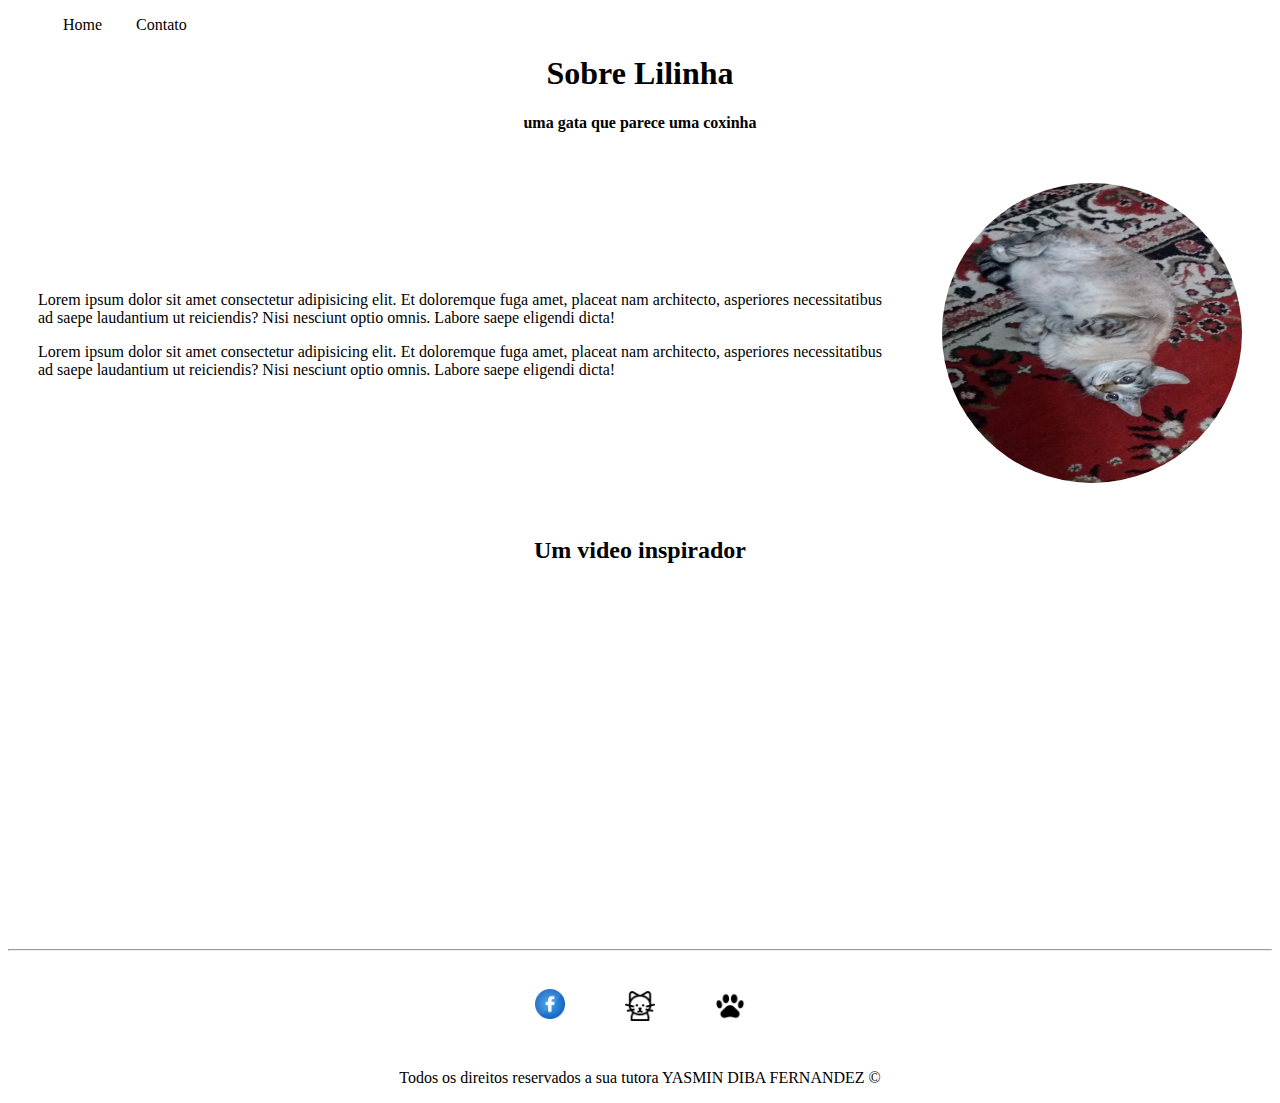
<file: index.html>
<!DOCTYPE html>
<html lang="pt-br">
<head>
    <meta charset="UTF-8">
    <meta http-equiv="X-UA-Compatible" content="IE=edge">
    <meta name="viewport" content="width=device-width, initial-scale=1.0">
    <title>Document</title>
    <link rel="stylesheet" href="assets/css/style.css">
</head>
<body>
    <ul id="menu">
        <li>
            <a href="index.html">Home</a> 
        </li>
        <li>
            <a href="contato.html">Contato</a>
        </li>
    </ul >
    <h1 class="center">Sobre Lilinha</h1>
    <h4 class="center">uma gata que parece uma coxinha</h4>
    <div class="container">
    <div class="p-30">
    <p class="justify">
        Lorem ipsum dolor sit amet consectetur adipisicing elit. Et doloremque fuga amet,
         placeat nam architecto, asperiores necessitatibus ad saepe laudantium ut reiciendis? 
         Nisi nesciunt optio omnis. Labore saepe eligendi dicta!
    </p>
    <p class="justify">
        Lorem ipsum dolor sit amet consectetur adipisicing elit. Et doloremque fuga amet,
        placeat nam architecto, asperiores necessitatibus ad saepe laudantium ut reiciendis? 
        Nisi nesciunt optio omnis. Labore saepe eligendi dicta!
   </p>
    </div>
    <div>
   <img class="br-50 wh-300 p-30" src="assets/img/lila.jpg" alt="foto da Lilinha">
   </div>
   </div>
    <div class="container">
   <h2 class="center">Um video inspirador </h2>
   </div>
   <div class="container mb-50">
   <iframe 
   width="560" 
   height="315" 
   src="https://www.youtube.com/embed/XpipTcPiEdc" 
   title="YouTube video player" 
   frameborder="0" 
   allow="accelerometer; autoplay; clipboard-write; encrypted-media; gyroscope;
    picture-in-picture" 
   allowfullscreen>
    </iframe>
    </div>
    <hr>
    <footer class="center">
    <div class="container">
        <a href="https://www.facebook.com/media/set/?set=a.129441310524910&type=3" target="_blank">
        <img class="tm-figurinhas p-30" src="assets/img/facebook.png" alt="logo facebook">

            </a>
    <img class="tm-figurinhas p-30" src="assets/img/gatin.png" alt="foto gatin ilustrativa">
    <img class="tm-figurinhas p-30" src="assets/img/patas.png" alt="foto pegadas ilustrativas">
    </div>
    <p>
        Todos os direitos reservados a sua tutora YASMIN DIBA FERNANDEZ &copy;
    </p>
    </footer>
</body>
</html>
</file>
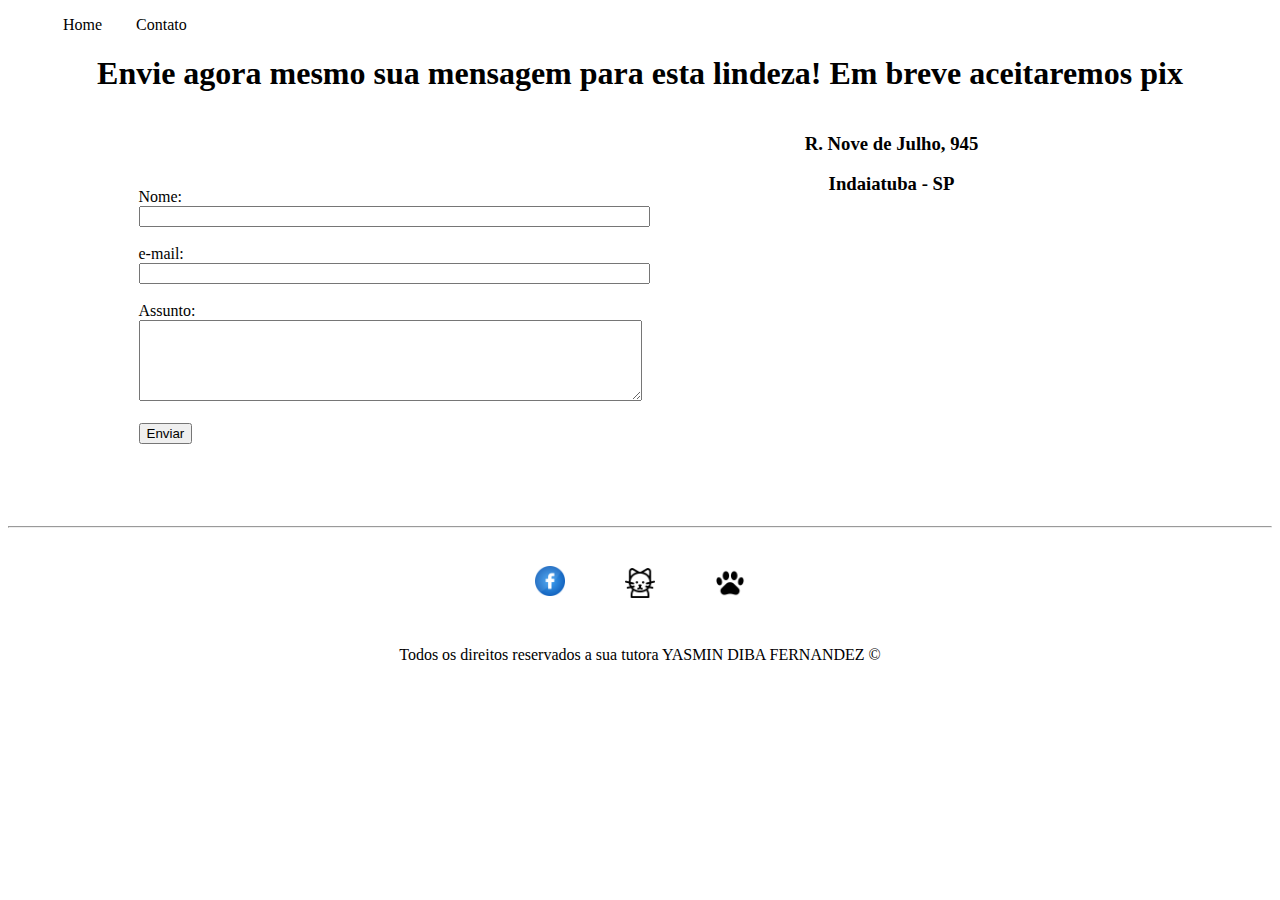
<file: contato.html>
<!DOCTYPE html>
<html lang="pt-br">

<head>
    <meta charset="UTF-8">
    <meta http-equiv="X-UA-Compatible" content="IE=edge">
    <meta name="viewport" content="width=device-width, initial-scale=1.0">
    <title>Contato</title>
    <link rel="stylesheet" href="assets/css/style.css">
</head>

<body>
    <ul id="menu">
        <li>
            <a href="index.html">Home</a>
        </li>
        <li>
            <a href="contato.html">Contato</a>
        </li>
    </ul>
    <h1 class="center">Envie agora mesmo sua mensagem para esta lindeza! Em breve aceitaremos pix </h1>
    <form action="">
        <div class="container mr-50">
            <div>
                <label for="nome"> Nome:</label><br>
                <input type="text" id="nome" onkeyup="validaNome()">
                <div id="txtNome"></div>
                <br>
                <label for="email"> e-mail:</label><br>
                <input type="email" id="email" onkeyup="validaEmail()">
                <div id="txtEmail"></div>
                <br>
                <label for="assunto">Assunto:</label><br>
                <textarea name="assunto" id="assunto" cols="60" rows="5" onkeyup="validaAssunto()"></textarea>
                <div id="txtAssunto"></div>
                <br>
                <button onclick="enviar()">Enviar</button>
    </form>
    </div>
    <div class="center ml-50">
        <h3>
            <p>R. Nove de Julho, 945</p>
            <p> Indaiatuba - SP</p>
        </h3>
        <iframe src="https://www.google.com/maps/embed?pb=!1m18!1m12!1m3!1d3670.367749939229!2d-47.
        21410368503112!3d-23.083629984922172!2m3!1f0!2f0!3f0!3m2!1i1024!2i768!4f13.1!3m3!1m2!1s0x0%
        3A0xecc68c5aea46bf5!2sMaria%20Coxinha!5e0!3m2!1spt-BR!2sbr!4v1650316331380!5m2!1spt-BR!2sbr" width="400"
            height="300" style="border:0;" allowfullscreen="" loading="lazy" referrerpolicy="no-referrer-when-downgrade"
            onmousemove="mapaZoom()" onmouseout="mapaNormal()" id="mapa">
        </iframe>
    </div>
    </div>
    <hr>
    <footer class="center">
        <div class="container">
            <a href="https://www.facebook.com/media/set/?set=a.129441310524910&type=3" target="_blank">
                <img class="tm-figurinhas p-30" src="assets/img/facebook.png" alt="logo facebook">
            </a>
            <img class="tm-figurinhas p-30" src="assets/img/gatin.png" alt="foto gatin ilustrativa">
            <img class="tm-figurinhas p-30" src="assets/img/patas.png" alt="foto pegadas ilustrativas">
        </div>
        <p>
            Todos os direitos reservados a sua tutora YASMIN DIBA FERNANDEZ &copy;
        </p>
    </footer>
    <script src="assets/js/script.js"></script>
</body>

</html>
</file>
<file: assets/css/style.css>
/*Estilo página index.html */
.center{
    text-align: center;   
}
.justify{
    text-align: justify;
}
.container{
    display: flex;
    flex-flow: row;
    justify-content: center;
    align-items: center;
}
#menu li{
    display: inline;
    padding: 15px;
}

#menu li a{
    text-decoration: none;
    color:black;
}
#menu li a:hover{
    color:gray
}
.p-30{
    padding: 30px;
}
.br-50{
    border-radius: 50%;
}
.wh-300{
    width: 300px;
    height: 300px;
}
.tm-figurinhas{
    width: 30px;
    height: 30px;
}
.mb-50{
    margin-bottom: 50px;
}

/*Estilo página contato.html */
.ml-50{
    margin-left: 50px;
}
.mr-50{
    margin-right: 50px;
}
</file>
